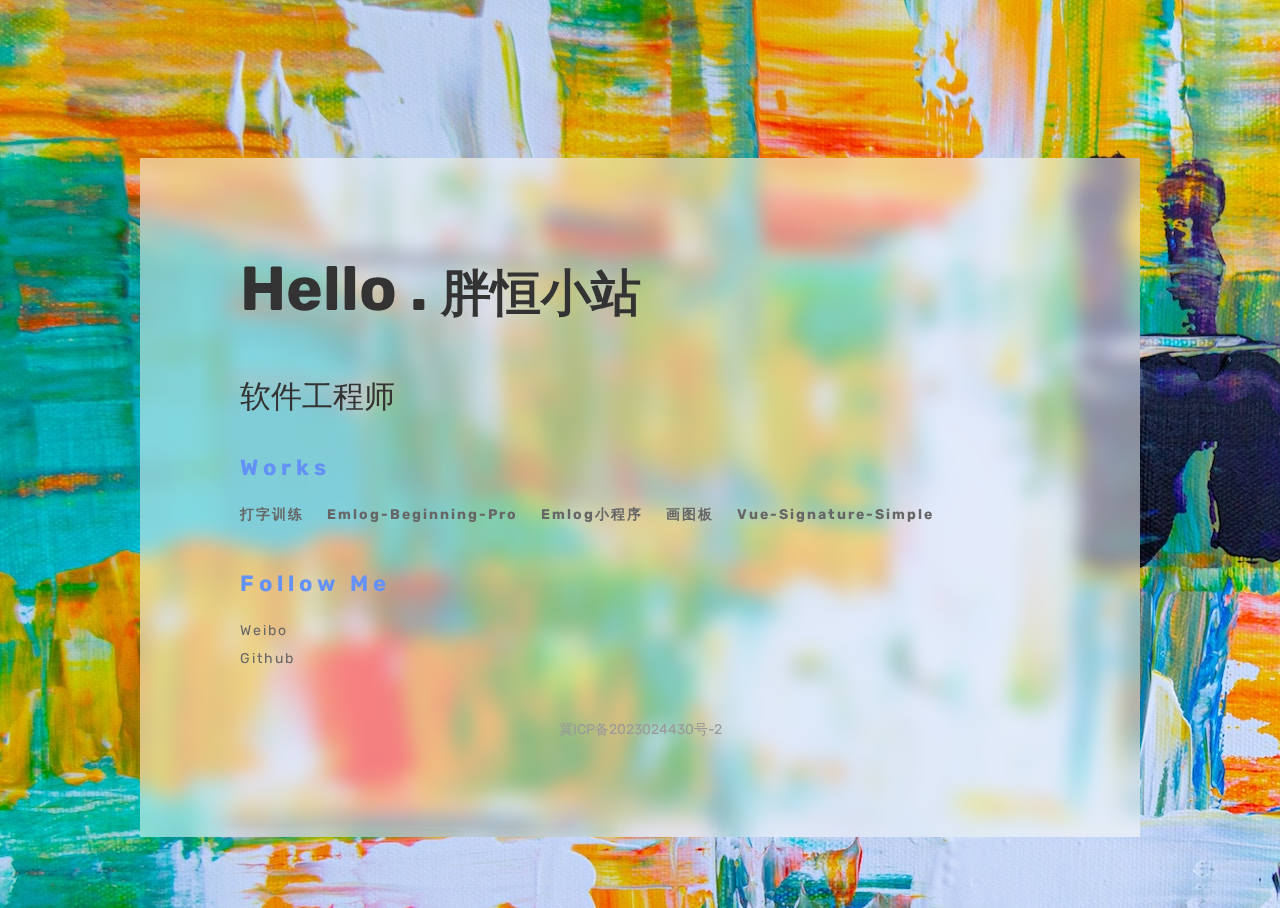
<file: index.html>
<!doctype html>
<html lang="zh-cmn-Hans">
<head>
    <meta charset="UTF-8">
    <meta name="viewport"
          content="width=device-width, user-scalable=no, initial-scale=1.0, maximum-scale=1.0, minimum-scale=1.0">
    <meta http-equiv="X-UA-Compatible" content="ie=edge">
    <title>jaeheng's blog</title>
    <meta name="keywords" content="jaeheng,子恒博客,emlog模版,emlog主题,beginning模版,emlog beginning, emlog博客,emlog api">
    <meta name="description" content="本博客是记录子恒在web开发工作中遇到的问题及解决办法">
    <meta name="author" content="jaeheng,jaeheng@qq.com">
    <meta name="apple-mobile-web-app-capable" content="yes" />
    <meta name="baidu-site-verification" content="codeva-1GIKbHvEZ9" />
    <link rel="shortcut icon" href="favicon.ico" />
    <link rel="bookmark" href="favicon.ico" type="image/x-icon" />
    <link href="https://fonts.googleapis.com/css?family=Rubik:300,500,700" rel="stylesheet">
    <link rel="stylesheet" href="css/style.css">
</head>
<body>
<!--博客链接-->
<div class="box">
    <!--网站名称-->
    <h1>Jaeheng</h1>
    <p class="hello">Hello . <span style="font-size: 0.8em;">胖恒小站</span></p>
    <p style="font-weight:500; font-size:2.2em">
        软件工程师
    </p>

    <!--导航-->
    <h3 class="title">Works</h3>
    <ul class="works">
        <li><a href="https://tt.phpat.com" target="_blank">打字训练</a></li>
        <li><a href="https://www.emlog.net/template/detail/1084" target="_blank">Emlog-Beginning-Pro</a></li>
        <li><a href="https://github.com/jaeheng/emlog-wxa" target="_blank">Emlog小程序</a></li>
        <li><a href="https://draw.phpat.com/" target="_blank">画图板</a></li>
        <li><a href="https://vss.phpat.com" target="_blank" title="A electronic signature component by Vue.js">Vue-Signature-Simple</a></li>
    </ul>

    <h3 class="title">Follow Me</h3>
    <ul class="contact">
        <li><a href="http://weibo.com/theheng" target="_blank">Weibo</a></li>
        <li><a href="https://github.com/jaeheng" target="_blank">Github</a></li>
    </ul>

    <div class="footer">
        <a href="https://beian.miit.gov.cn" target="_blank" rel="nofollow">冀ICP备2023024430号-2</a>
    </div>
</div>
<script src="js/effect.js"></script>
</body>
</html>
</file>
<file: css/style.css>
html, body {
    height: 100%
}

body {
    position: relative;
    color: #333;
    font-size: 14px;
    line-height: 1.5;
    font-family: 'Rubik', -apple-system, BlinkMacSystemFont, 'Segoe UI', Roboto, Oxygen, Ubuntu, Cantarell, 'Open Sans', 'Helvetica Neue', sans-serif;
    background: url('../images/bg.jpg');
    overflow: hidden;
}

h1, h2 {
    font-weight: normal
}

h1 {
    font-size: 52px;
    text-transform: capitalize;
    display: none
}

h2 {
    font-size: inherit;
    color: #333;
    font-size: 24px
}

a {
    text-transform: capitalize;
    text-decoration: none
}

a:hover {
    color: #5788fe
}

a {
    color: #999
}

ul {
    padding-left: 0
}

li {
    list-style: none;
    line-height: 2em;
    letter-spacing: 2px
}

#canvas {
    position: fixed;
    top: 0;
    left: 0;
    z-index: -100;
    width: 100%
}

.box {
    position: absolute;
    top: 50%;
    left: 0;
    right: 0;
    line-height: 1;
    margin: -300px auto 0;
    background: rgba(255, 255, 255, .5);
    backdrop-filter: blur(10px);
    padding: 100px;
    width: 1000px;
    max-width: 100%;
    box-sizing: border-box
}

.hello {
    font-size: 62px;
    margin-top: 0;
    font-weight: bold
}

.title {
    margin-top: 2em;
    color: rgb(100, 145, 245);
    font-weight: bold;
    font-size: 22px;
    letter-spacing: 5px
}

.works li {
    display: inline-block;
    margin-right: 20px;
    font-weight: bold
}
.contact a,
.works li a {
    color: #666;
}

.contact {
    margin-bottom: 0
}

.footer {
    text-align: center;
    padding-top: 50px;
}
@media screen and (max-width: 960px) {
    .box {
        padding: 50px 20px 20px
    }
}
</file>
